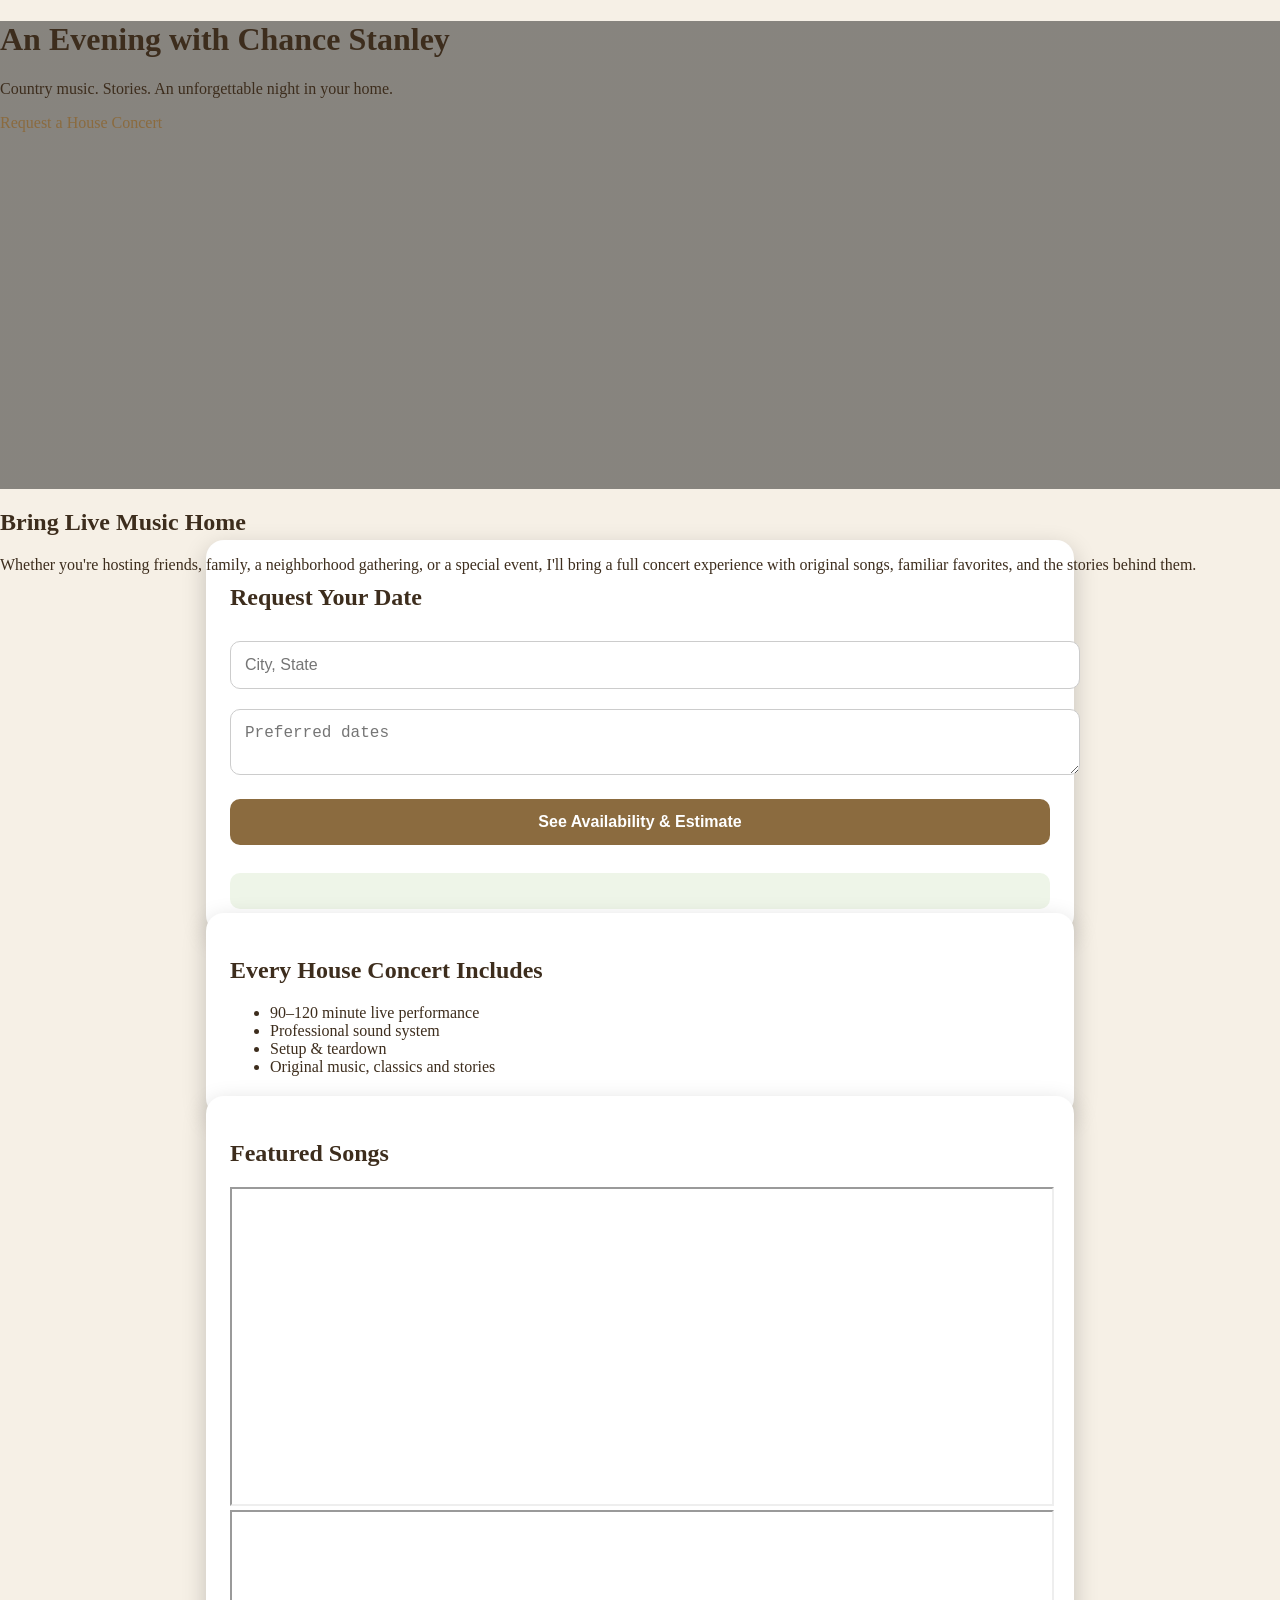
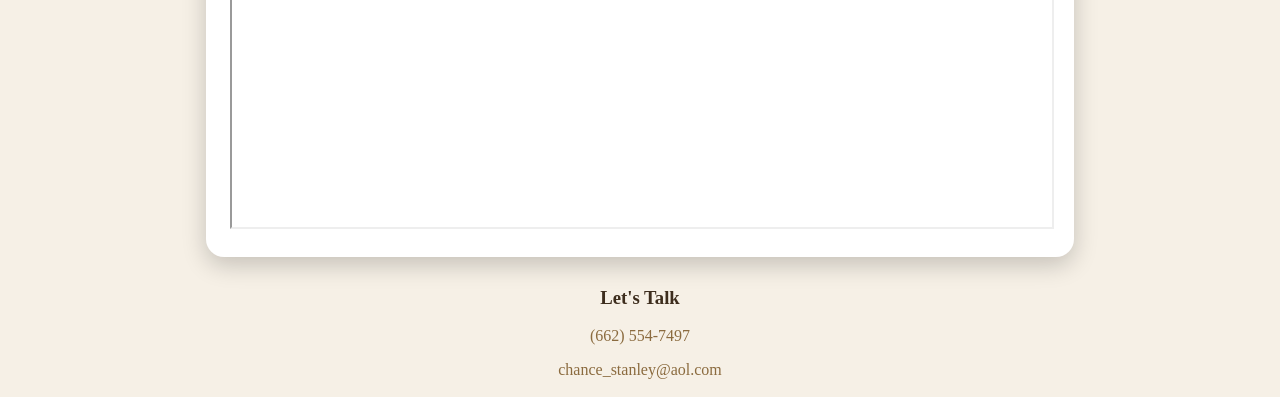
<file: index.html>
<!DOCTYPE html>
<html lang="en">
<head>
<meta charset="UTF-8">
<meta name="viewport" content="width=device-width,initial-scale=1">
<title>Chance Stanley House Concerts</title>
<link rel="stylesheet" href="style.css">
</head>
<body>

<header class="hero">
  <div class="hero-inner">
    <h1>An Evening with Chance Stanley</h1>
    <p class="subtitle">Country music. Stories. An unforgettable night in your home.</p>
    <a href="#booking" class="btn">Request a House Concert</a>
  </div>
</header>

<section class="intro">
<h2>Bring Live Music Home</h2>
<p>Whether you're hosting friends, family, a neighborhood gathering, or a special event, I'll bring a full concert experience with original songs, familiar favorites, and the stories behind them.</p>
</section>

<section id="booking" class="card">
<h2>Request Your Date</h2>
<input id="city" placeholder="City, State">
<textarea id="dates" placeholder="Preferred dates"></textarea>
<button onclick="estimate()">See Availability & Estimate</button>
<div id="result"></div>
</section>

<section class="card">
<h2>Every House Concert Includes</h2>
<ul>
<li>90–120 minute live performance</li>
<li>Professional sound system</li>
<li>Setup & teardown</li>
<li>Original music, classics and stories</li>
</ul>
</section>

<section class="card">
<h2>Featured Songs</h2>
<div class="video">
<iframe width="100%" height="315" src="https://www.youtube.com/embed?listType=search&list=Chance+Stanley+One+Dive+at+a+Time" title="One Dive at a Time" allowfullscreen></iframe>
</div>
<div class="video">
<iframe width="100%" height="315" src="https://www.youtube.com/embed?listType=search&list=Chance+Stanley+Kingpin+of+Prentiss+County" title="Kingpin of Prentiss County" allowfullscreen></iframe>
</div>
</section>

<footer>
<h3>Let's Talk</h3>
<p><a href="tel:6625547497">(662) 554-7497</a></p>
<p><a href="mailto:chance_stanley@aol.com">chance_stanley@aol.com</a></p>
</footer>

<script src="app.js"></script>
</body>
</html>
</file>
<file: style.css>
body{margin:0;font-family:Georgia,serif;background:#f6f0e6;color:#3d2d1d}
.hero{height:52vh;background:linear-gradient(rgba(0,0,0,.45),rgba(0,0,0,.45)),url('https://images.unsplash.com/photo-1500530855697-b586d89ba3ee?auto=format&fit=crop&w=1600&q=80') center/cover}
.overlay{display:flex;height:100%;align-items:center}
.hero-content{max-width:760px;padding:30px;color:#fff}
.tag{font-size:1.2rem;font-style:italic}
.card{max-width:820px;margin:-50px auto 30px;background:#fff;padding:24px;border-radius:18px;box-shadow:0 8px 24px rgba(0,0,0,.2)}
input,textarea,button{width:100%;padding:14px;margin:10px 0;border-radius:10px;border:1px solid #ccc;font-size:16px}
button{background:#8b6b3f;color:#fff;border:none;font-weight:bold;cursor:pointer}
#result{margin-top:18px;background:#eef5e8;padding:18px;border-radius:10px}
footer{text-align:center;margin-top:30px}
a{color:#8b6b3f;text-decoration:none}
</file>
